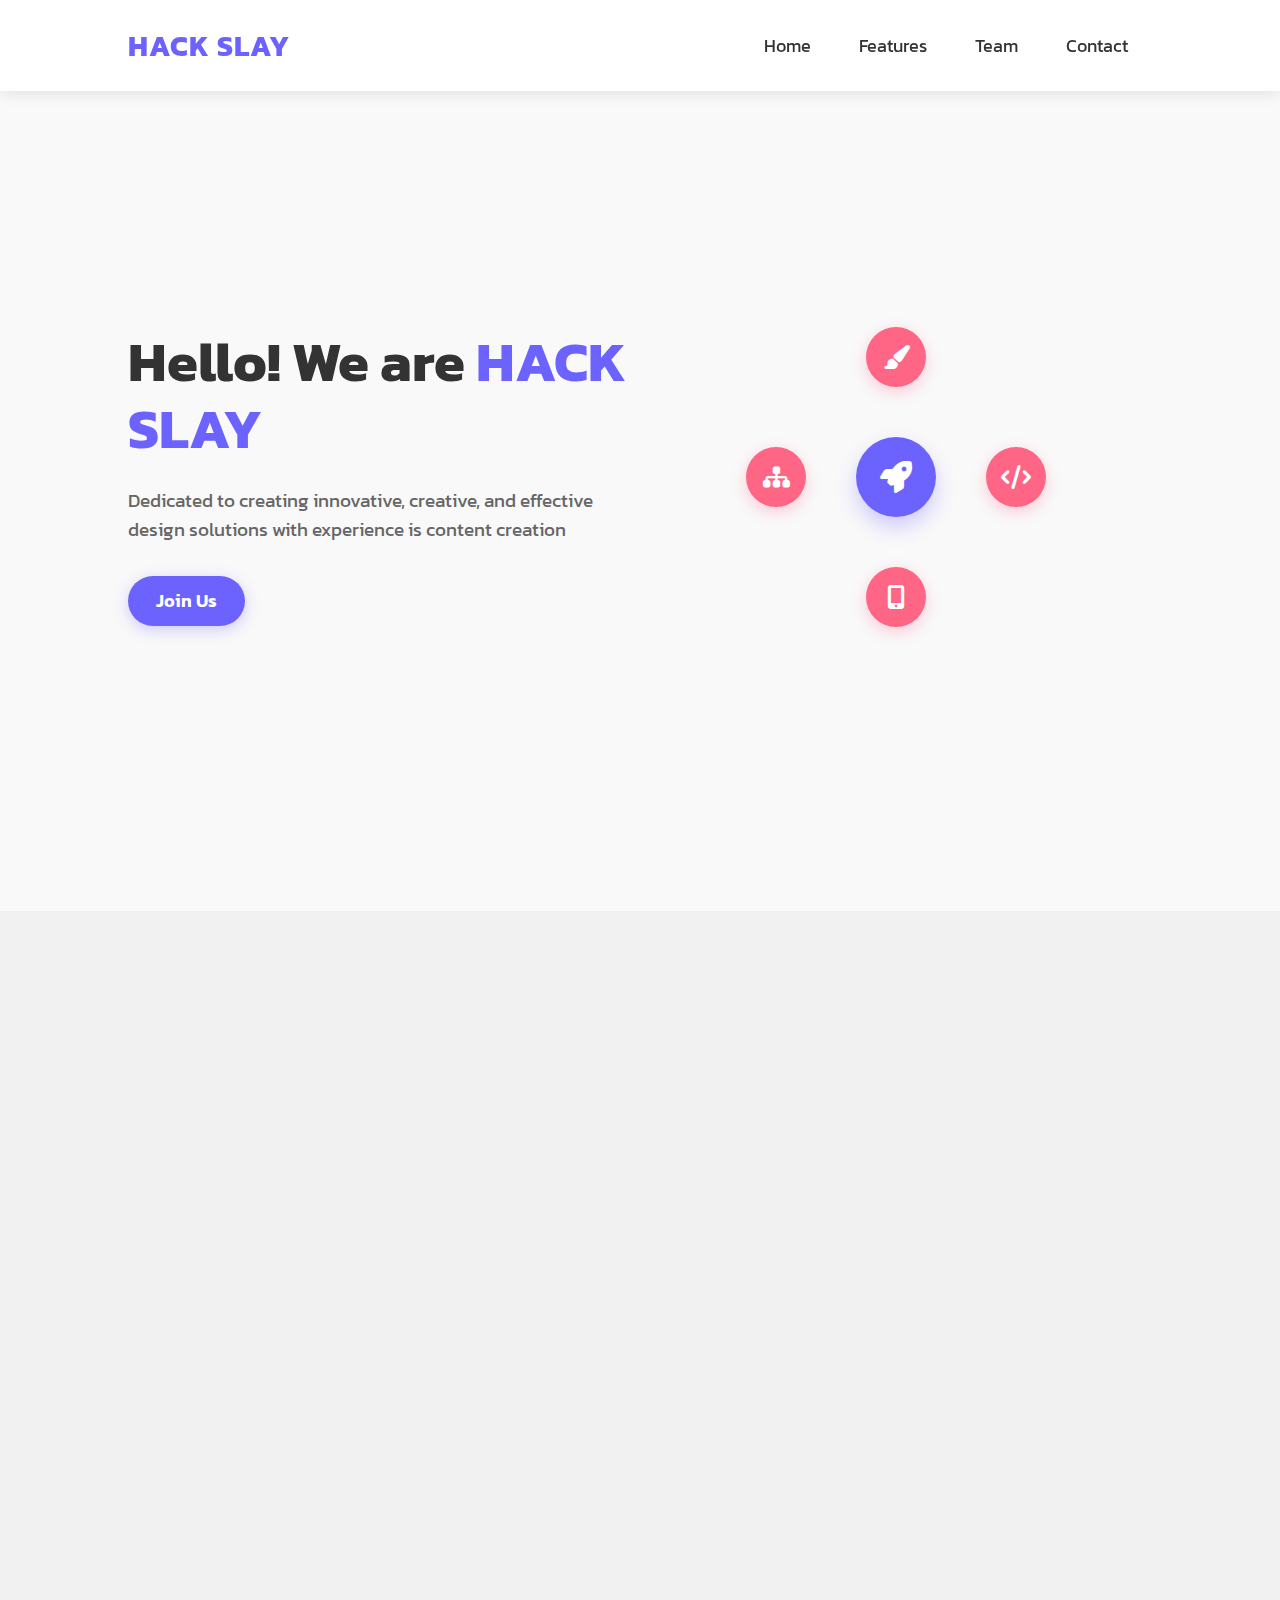
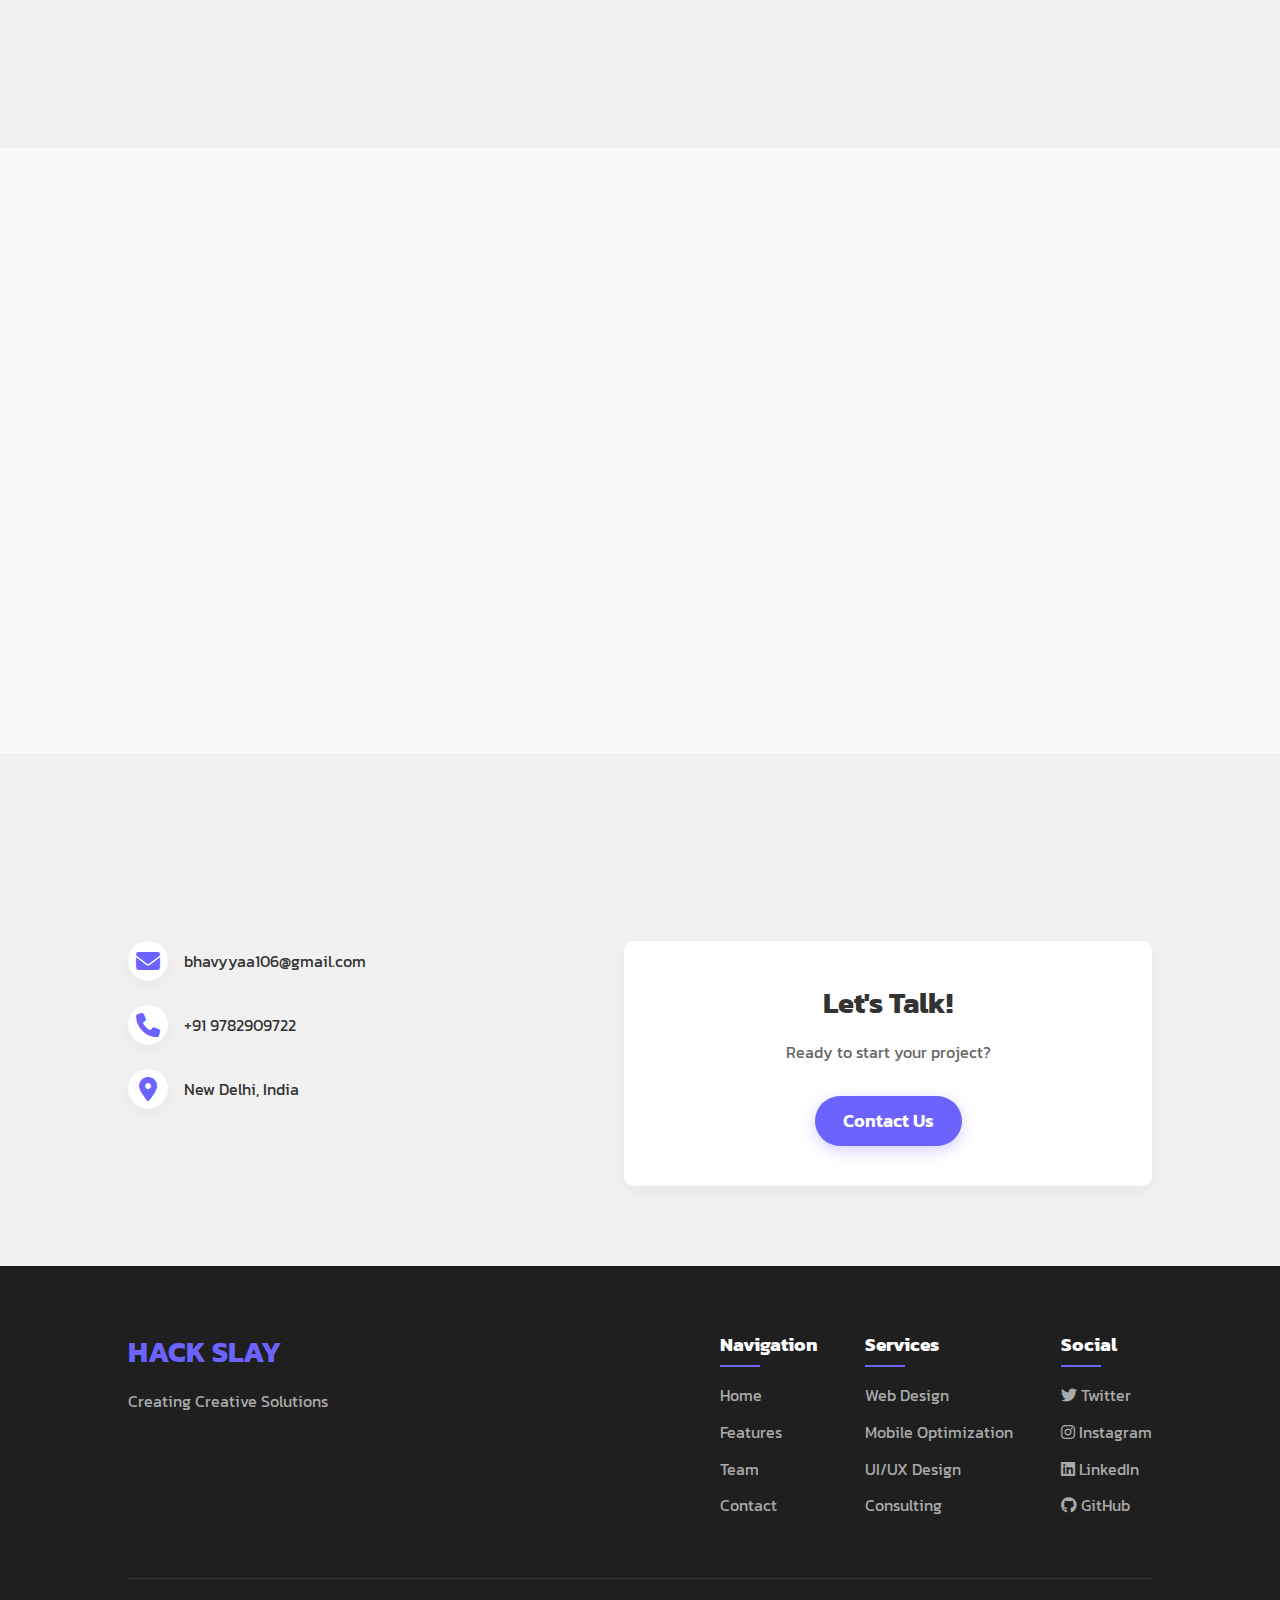
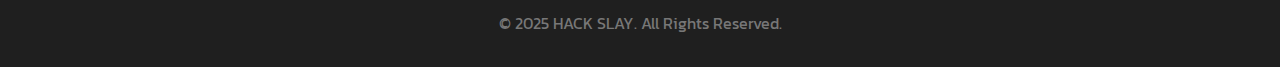
<file: index.html>
<!DOCTYPE html>
<html lang="en">
<head>
    <meta charset="UTF-8">
    <meta name="viewport" content="width=device-width, initial-scale=1.0">
    <title>Hack Slay - Team Portfolio</title>
    <link rel="stylesheet" href="style.css">
    <link rel="stylesheet" href="https://cdnjs.cloudflare.com/ajax/libs/font-awesome/6.4.0/css/all.min.css">
    <style>
    @import url('https://fonts.googleapis.com/css2?family=Inter:ital,opsz,wght@0,14..32,100..900;1,14..32,100..900&family=Kanit:ital,wght@0,100;0,200;0,300;0,400;0,500;0,600;0,700;0,800;0,900;1,100;1,200;1,300;1,400;1,500;1,600;1,700;1,800;1,900&family=Poppins:ital,wght@0,100;0,200;0,300;0,400;0,500;0,600;0,700;0,800;0,900;1,100;1,200;1,300;1,400;1,500;1,600;1,700;1,800;1,900&display=swap');
    </style>
</head>
<body>

    <nav class="navbar">
        <div class="logo">HACK SLAY</div>
        <div class="menu-toggle">
            <i class="fas fa-bars"></i>
        </div>
        <ul class="nav-menu">
            <li><a href="#home">Home</a></li>
            <li><a href="#features">Features</a></li>
            <li><a href="#team">Team</a></li>
            <li><a href="#contact">Contact</a></li>
        </ul>
    </nav>

    <section id="home" class="hero">
        <div class="hero-content">
            <h1>Hello! We are <span>HACK SLAY</span></h1>
            <p>Dedicated to creating innovative, creative, and effective design solutions with experience is content creation  </p>
            <button class="cta-btn" ><a href="contact.html" style="text-decoration: none; color: white;">Join Us</a></button>
        </div>
        <div class="hero-image">
            <div class="circular-menu">
                <div class="menu-button">
                    <i class="fas fa-rocket"></i>
                </div>
                <div class="menu-items">
                    <div class="menu-item"><i class="fas fa-code"></i></div>
                    <div class="menu-item"><i class="fas fa-paint-brush"></i></div>
                    <div class="menu-item"><i class="fas fa-sitemap"></i></div>
                    <div class="menu-item"><i class="fas fa-mobile-alt"></i></div>
                </div>
            </div>
        </div>
    </section>

    <section id="features" class="features">
        <h2 class="section-title">Our Features</h2>
        <div class="feature-container">
            <div class="feature-card">
                <i class="fas fa-laptop-code"></i>
                <h3>Web Design</h3>
                <p>Attractive and effective websites that highlight your brand</p>
            </div>
            <div class="feature-card">
                <i class="fas fa-mobile-alt"></i>
                <h3>Mobile Optimization</h3>
                <p>Responsive design for optimized experience on all devices</p>
            </div>
            <div class="feature-card">
                <i class="fas fa-chart-line"></i>
                <h3>Performance Optimization</h3>
                <p>Performance optimization for fast and efficient websites</p>
            </div>
            <div class="feature-card">
                <i class="fas fa-palette"></i>
                <h3>Creative UI/UX</h3>
                <p>Modern and innovative user interfaces and experiences</p>
            </div>
        </div>
    </section>

    <section id="team" class="team">
        <h2 class="section-title">Our Team</h2>
        <div class="team-container">
        <div class="drag-scroll-container">
            <div class="team-member">
                <div class="member-img">
                    <img src="bhavya.jpg" alt="Member 1">
                </div>
                <h3>Bhavya Bansal</h3>
                <p>Front-End Developer</p>
            </div>
            <div class="team-member">
                <div class="member-img">
                    <img src="jatin.jpg" alt="Member 2">
                </div>
                <h3>Jatin Yadav</h3>
                <p>UI/UX Designer</p>
            </div>
            <div class="team-member">
                <div class="member-img">
                    <img src="Ayush.jpg" alt="Member 3">
                </div>
                <h3>Ayush Kumar</h3>
                <p>Content Creator</p>
            </div>
        </div>
    </div>
    </section>

    <section id="contact" class="contact">
        <h2 class="section-title">Contact Us</h2>
        <div class="contact-content">
            <div class="contact-info">
                <div class="info-item">
                    <i class="fas fa-envelope"></i>
                    <p>bhavyyaa106@gmail.com</p>
                </div>
                <div class="info-item">
                    <i class="fas fa-phone"></i>
                    <p>+91 9782909722</p>
                </div>
                <div class="info-item">
                    <i class="fas fa-map-marker-alt"></i>
                    <p>New Delhi, India</p>
                </div>
            </div>
            <div class="cta-section">
                <h3>Let's Talk!</h3>
                <p>Ready to start your project?</p>
                <button class="cta-btn pulse"><a href="contact.html" style="text-decoration: none; color: white;">Contact Us</a></button>
            </div>
        </div>
    </section>

    <footer>
        <div class="footer-content">
            <div class="footer-logo">
                <h3>HACK SLAY</h3>
                <p>Creating Creative Solutions</p>
            </div>
            <div class="footer-links">
                <div class="link-column">
                    <h4>Navigation</h4>
                    <a href="#home">Home</a>
                    <a href="#features">Features</a>
                    <a href="#team">Team</a>
                    <a href="#contact">Contact</a>
                </div>
                <div class="link-column">
                    <h4>Services</h4>
                    <a href="#">Web Design</a>
                    <a href="#">Mobile Optimization</a>
                    <a href="#">UI/UX Design</a>
                    <a href="#">Consulting</a>
                </div>
                <div class="link-column">
                    <h4>Social</h4>
                    <a href="#"><i class="fab fa-twitter"></i> Twitter</a>
                    <a href="#"><i class="fab fa-instagram"></i> Instagram</a>
                    <a href="#"><i class="fab fa-linkedin"></i> LinkedIn</a>
                    <a href="#"><i class="fab fa-github"></i> GitHub</a>
                </div>
            </div>
        </div>
        <div class="copyright">
            <p>&copy; 2025 HACK SLAY. All Rights Reserved.</p>
        </div>
    </footer>

    <script src="script.js"></script>
</body>
</html>
</file>
<file: style.css>
* {
    margin: 0;
    padding: 0;
    box-sizing: border-box;
    font-family: kanit, sans-serif;
}

:root {
    --primary-color: #6c63ff;
    --secondary-color: #ff6584;
    --text-color: #333;
    --background-color: #f9f9f9;
    --card-color: #ffffff;
    --hover-color: #5a52e0;
}

html {
    scroll-behavior: smooth;
}

body {
    background-color: var(--background-color);
    color: var(--text-color);
    overflow-x: hidden;
}

section {
    padding: 5rem 10%;
}

.section-title {
    text-align: center;
    font-size: 2.5rem;
    margin-bottom: 3rem;
    position: relative;

}

.section-title::after {
    content: '';
    position: absolute;
    bottom: -10px;
    left: 50%;
    transform: translateX(-50%);
    width: 80px;
    height: 4px;
    background: var(--primary-color);
    border-radius: 2px;
}

.navbar {
    display: flex;
    justify-content: space-between;
    align-items: center;
    padding: 1.5rem 10%;
    background-color: var(--card-color);
    box-shadow: 0 2px 15px rgba(0, 0, 0, 0.1);
    position: sticky;
    top: 0;
    z-index: 100;
}

.logo {
    font-size: 1.8rem;
    font-weight: 700;
    color: var(--primary-color);
    letter-spacing: 1px;
}

.nav-menu {
    display: flex;
    list-style: none;
}

.nav-menu li a {
    text-decoration: none;
    color: var(--text-color);
    font-size: 1.1rem;
    padding: 0.5rem 1.5rem;
    border-radius: 5px;
    transition: all 0.3s ease;
}

.nav-menu li a:hover {
    color: var(--primary-color);
}

.menu-toggle {
    display: none;
    font-size: 1.5rem;
    cursor: pointer;
}

.hero {
    display: flex;
    align-items: center;
    justify-content: space-between;
    min-height: calc(100vh - 80px);
    padding-top: 2rem;
}

.hero-content {
    flex: 1;
    max-width: 600px;
}

.hero-content h1 {
    font-size: 3.5rem;
    line-height: 1.2;
    margin-bottom: 1.5rem;
}

.hero-content h1 span {
    color: var(--primary-color);
}

.hero-content p {
    font-size: 1.2rem;
    margin-bottom: 2rem;
    color: #666;
}

.hero-image {
    flex: 1;
    display: flex;
    justify-content: center;
    align-items: center;
    position: relative;
    cursor: pointer;
}

.team-container{
    display: flex;
    align-items: center;
    justify-content: center;
}
.cta-btn {
    background-color: var(--primary-color);
    color: white;
    border: none;
    padding: 12px 28px;
    border-radius: 30px;
    font-size: 1.1rem;
    font-weight: 600;
    cursor: pointer;
    transition: all 0.3s ease;
    box-shadow: 0 4px 15px rgba(108, 99, 255, 0.3);
}

.cta-btn:hover {
    background-color: var(--hover-color);
    transform: translateY(-3px);
    box-shadow: 0 10px 20px rgba(108, 99, 255, 0.4);
}

.pulse {
    animation: pulse 1.5s infinite;
}

@keyframes pulse {
    0% {
        transform: scale(1);
        box-shadow: 0 4px 15px rgba(108, 99, 255, 0.3);
    }
    50% {
        transform: scale(1.05);
        box-shadow: 0 10px 25px rgba(108, 99, 255, 0.5);
    }
    100% {
        transform: scale(1);
        box-shadow: 0 4px 15px rgba(108, 99, 255, 0.3);
    }
}

.features {
    background-color: #f1f1f1;
}

.feature-container {
    display: grid;
    grid-template-columns: repeat(auto-fit, minmax(250px, 1fr));
    gap: 2rem;
}

.feature-card {
    background-color: var(--card-color);
    padding: 2.5rem 2rem;
    border-radius: 10px;
    box-shadow: 0 5px 15px rgba(0, 0, 0, 0.05);
    text-align: center;
    transition: transform 0.3s ease, box-shadow 0.3s ease;
}

.feature-card:hover {
    transform: translateY(-10px);
    box-shadow: 0 15px 30px rgba(0, 0, 0, 0.1);
}

.feature-card i {
    font-size: 3rem;
    color: var(--primary-color);
    margin-bottom: 1.5rem;
}

.feature-card h3 {
    font-size: 1.5rem;
    margin-bottom: 1rem;
}

.feature-card p {
    color: #666;
}

.drag-scroll-container {
    display: flex;
    gap: 2rem;
    overflow-x: auto;
    padding: 1rem 0;
    scroll-snap-type: x mandatory;
    cursor: grab;
}

.drag-scroll-container::-webkit-scrollbar {
    height: 8px;
}

.drag-scroll-container::-webkit-scrollbar-track {
    background: #f1f1f1;
    border-radius: 10px;
}

.drag-scroll-container::-webkit-scrollbar-thumb {
    background: var(--primary-color);
    border-radius: 10px;
}

.team-member {
    min-width: 250px;
    background-color: var(--card-color);
    padding: 2rem;
    border-radius: 10px;
    box-shadow: 0 5px 15px rgba(0, 0, 0, 0.05);
    text-align: center;
    scroll-snap-align: start;
}

.member-img {
    width: 150px;
    height: 150px;
    margin: 0 auto 1.5rem;
    border-radius: 50%;
    overflow: hidden;
    border: 5px solid var(--primary-color);
}

.member-img img {
    width: 100%;
    height: 100%;
    object-fit: cover;
}

.team-member h3 {
    font-size: 1.5rem;
    margin-bottom: 0.5rem;
}

.team-member p {
    color: #666;
}

.circular-menu {
    position: relative;
    width: 300px;
    height: 300px;
    margin: 0 auto;
}

.menu-button {
    position: absolute;
    top: 50%;
    left: 50%;
    transform: translate(-50%, -50%);
    width: 80px;
    height: 80px;
    background-color: var(--primary-color);
    border-radius: 50%;
    display: flex;
    justify-content: center;
    align-items: center;
    color: white;
    font-size: 2rem;
    cursor: pointer;
    z-index: 2;
    box-shadow: 0 10px 20px rgba(108, 99, 255, 0.3);
    transition: all 0.3s ease;
}

.menu-button:hover {
    transform: translate(-50%, -50%) scale(1.1);
    box-shadow: 0 15px 30px rgba(108, 99, 255, 0.4);
}

.menu-items {
    position: absolute;
    width: 100%;
    height: 100%;
    animation: rotate 20s linear infinite;
}

@keyframes rotate {
    0% {
        transform: rotate(0deg);
    }
    100% {
        transform: rotate(360deg);
    }
}

.menu-item {
    position: absolute;
    top: 50%;
    left: 50%;
    width: 60px;
    height: 60px;
    margin-top: -30px;
    margin-left: -30px;
    background-color: var(--secondary-color);
    border-radius: 50%;
    display: flex;
    justify-content: center;
    align-items: center;
    color: white;
    font-size: 1.5rem;
    transition: all 0.3s ease;
    box-shadow: 0 5px 15px rgba(255, 101, 132, 0.3);
}

.menu-item:hover {
    transform: scale(1.2);
    box-shadow: 0 10px 20px rgba(255, 101, 132, 0.4);
}

.menu-item:nth-child(1) {
    transform: translate(120px, 0);
}

.menu-item:nth-child(2) {
    transform: translate(0, -120px);
}

.menu-item:nth-child(3) {
    transform: translate(-120px, 0);
}

.menu-item:nth-child(4) {
    transform: translate(0, 120px);
}

.contact {
    background-color: #f1f1f1;
}

.contact-content {
    display: flex;
    flex-wrap: wrap;
    gap: 3rem;
}

.contact-info {
    flex: 1;
    min-width: 300px;
}

.info-item {
    display: flex;
    align-items: center;
    margin-bottom: 1.5rem;
}

.info-item i {
    font-size: 1.5rem;
    color: var(--primary-color);
    margin-right: 1rem;
    width: 40px;
    height: 40px;
    background-color: white;
    border-radius: 50%;
    display: flex;
    justify-content: center;
    align-items: center;
    box-shadow: 0 5px 15px rgba(0, 0, 0, 0.05);
}

.cta-section {
    flex: 1;
    min-width: 300px;
    background-color: white;
    padding: 2.5rem;
    border-radius: 10px;
    box-shadow: 0 5px 15px rgba(0, 0, 0, 0.05);
    text-align: center;
}

.cta-section h3 {
    font-size: 1.8rem;
    margin-bottom: 1rem;
}

.cta-section p {
    color: #666;
    margin-bottom: 2rem;
}

footer {
    background-color: #1f1f1f;
    color: white;
    padding: 4rem 10% 2rem;
}

.footer-content {
    display: flex;
    flex-wrap: wrap;
    justify-content: space-between;
    gap: 2rem;
    margin-bottom: 3rem;
}

.footer-logo h3 {
    font-size: 1.8rem;
    margin-bottom: 1rem;
    color: var(--primary-color);
}

.footer-logo p {
    color: #aaa;
}

.footer-links {
    display: flex;
    flex-wrap: wrap;
    gap: 3rem;
}

.link-column h4 {
    font-size: 1.2rem;
    margin-bottom: 1.5rem;
    position: relative;
}

.link-column h4::after {
    content: '';
    position: absolute;
    bottom: -8px;
    left: 0;
    width: 40px;
    height: 2px;
    background-color: var(--primary-color);
}

.link-column a {
    display: block;
    color: #aaa;
    margin-bottom: 0.8rem;
    text-decoration: none;
    transition: color 0.3s ease;
}

.link-column a:hover {
    color: white;
}

.copyright {
    text-align: center;
    padding-top: 2rem;
    border-top: 1px solid #333;
    color: #777;
}

@media (max-width: 1024px) {
    section {
        padding: 5rem 5%;
    }
    
    .navbar {
        padding: 1.5rem 5%;
    }
    
    .hero {
        flex-direction: column;
        text-align: center;
    }
    
    .hero-content {
        margin-bottom: 3rem;
    }
}

@media (max-width: 768px) {
    .menu-toggle {
        display: block;
    }
    
    .nav-menu {
        position: fixed;
        top: 80px;
        left: -100%;
        flex-direction: column;
        background-color: white;
        width: 100%;
        text-align: center;
        transition: 0.3s;
        box-shadow: 0 10px 27px rgba(0, 0, 0, 0.05);
    }
    
    .nav-menu.active {
        left: 0;
    }
    
    .nav-menu li {
        margin: 2rem 0;
    }
    
    .circular-menu {
        transform: scale(0.8);
    }
}

@media (max-width: 480px) {
    .hero-content h1 {
        font-size: 2.5rem;
    }
    
    .circular-menu {
        transform: scale(0.6);
    }
}
</file>
